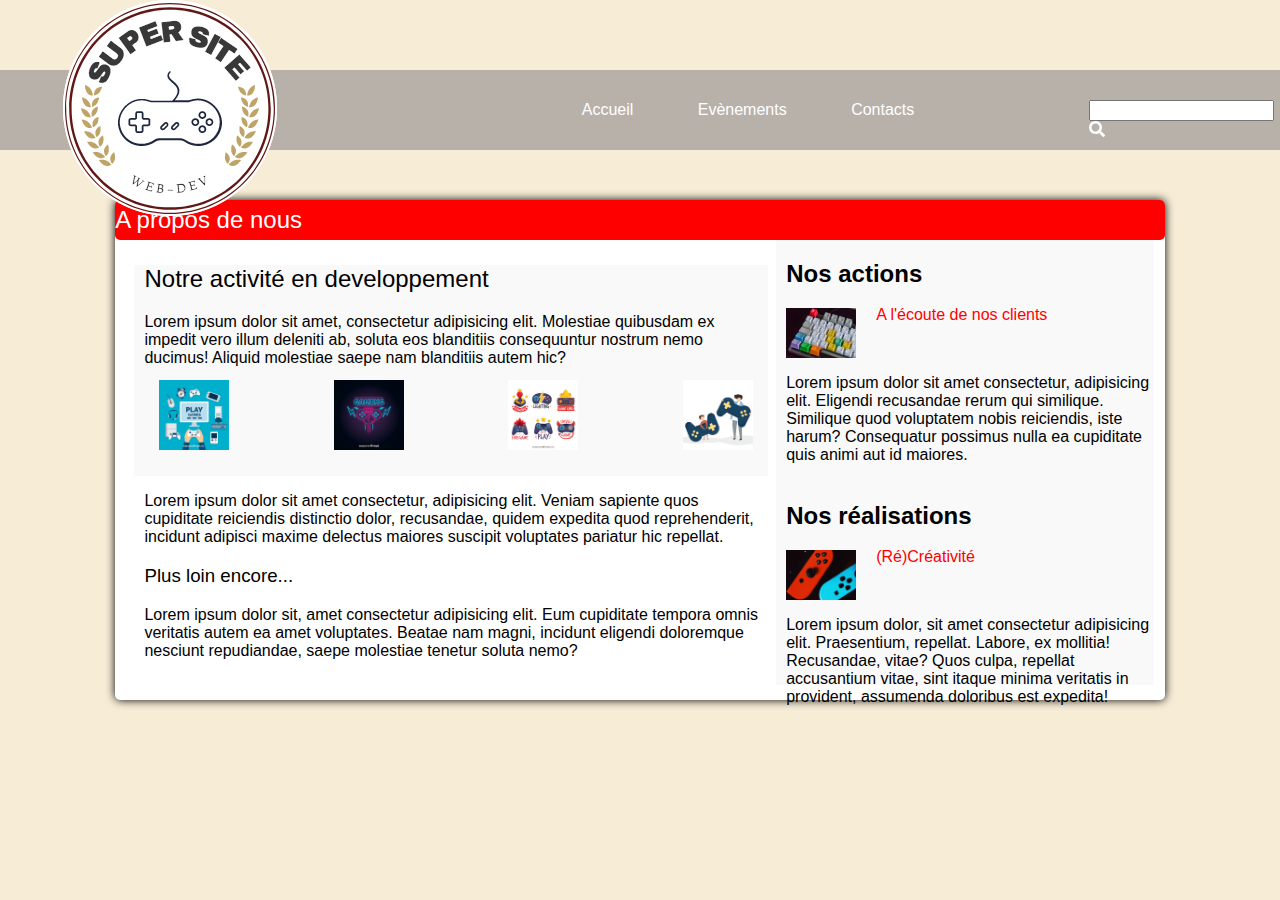
<file: index.html>
<!DOCTYPE html>
<html lang="fr">
<head>
    <meta charset="UTF-8">
    <meta name="viewport" content="width=device-width, initial-scale=1.0">
    <meta http-equiv="X-UA-Compatible" content="ie=edge">
    <title>Document</title>
    <link rel="stylesheet" href="css/style.css">
</head>
<body>
    <div>
        
            <header id="header-nav">
                    <div id="logo"></div>
                    <nav id="nav">
                        <a href="#">Accueil</a>
                        <a href="#">Evènements</a>
                        <a href="#">Contacts</a>
                    </nav>
                    <div id="search">
                        <input type="search" id="site-search" name="recherce">
                        <a href="#site-search"><i class="fas fa-search" class="search"></i></a>
                    </div>
            </header>
    </div>
    <div id="main-container">
            <section id="main-section">
                    <header id="header-main-section">
                        <h2>A propos de nous</h2>
                    </header>
                    <div id="text-section">
                        <div id="left-main-section">
                              <div id="frist-left-main-section">
                                  <h2>Notre activité en developpement</h2>
                                  <p>Lorem ipsum dolor sit amet, consectetur adipisicing elit. Molestiae quibusdam ex impedit vero illum deleniti ab, soluta eos blanditiis consequuntur nostrum nemo ducimus! Aliquid molestiae saepe nam blanditiis autem hic?</p>
                                  <div id="img-left-section">
                                      <img src="assets/main-section/main-pic-1.jpg" alt="" class="left-img">
                                      <img src="assets/main-section/main-pic-2.jpg" alt="">
                                      <img src="assets/main-section/main-pic-3.jpg" alt="">
                                      <img src="assets/main-section/main-pic-4.jpg" alt="" class="right-img">
                                  </div>
                              </div>
                            <div id="second-left-main-section">
                                <p>Lorem ipsum dolor sit amet consectetur, adipisicing elit. Veniam sapiente quos cupiditate reiciendis distinctio dolor, recusandae, quidem expedita quod reprehenderit, incidunt adipisci maxime delectus maiores suscipit voluptates pariatur hic repellat.</p>
                                <h3>Plus loin encore...</h3>
                                <p>Lorem ipsum dolor sit, amet consectetur adipisicing elit. Eum cupiditate tempora omnis veritatis autem ea amet voluptates. Beatae nam magni, incidunt eligendi doloremque nesciunt repudiandae, saepe molestiae tenetur soluta nemo?</p>
                            </div>
                        </div>
                        <div id="right-main-section">
                            <div id="top">
                                <h2>Nos actions</h2>
                                <div class="top-img-p">
                                        <img src="assets/posts/game-keyboard.jpg" alt="" class="img">
                                        <p class="red">A l'écoute de nos clients</p>
                                </div>
                                <p>Lorem ipsum dolor sit amet consectetur, adipisicing elit. Eligendi recusandae rerum qui similique. Similique quod voluptatem nobis reiciendis, iste harum? Consequatur possimus nulla ea cupiditate quis animi aut id maiores.</p>
                            </div>
                            <div id="bottom">
                                <h2>Nos réalisations</h2>
                                <div class="bottom-img-p">
                                    <img src="assets/posts/switch-pads.jpg" alt="" class="img">
                                    <p class="red">(Ré)Créativité</p>
                                </div>
                                <p>Lorem ipsum dolor, sit amet consectetur adipisicing elit. Praesentium, repellat. Labore, ex mollitia! Recusandae, vitae? Quos culpa, repellat accusantium vitae, sint itaque minima veritatis in provident, assumenda doloribus est expedita!</p>
                            </div>
                        </div>
                    </div>
            </section>
    </div>
    <script src="lib/all.min.js"></script>
</body>
</html>
</file>
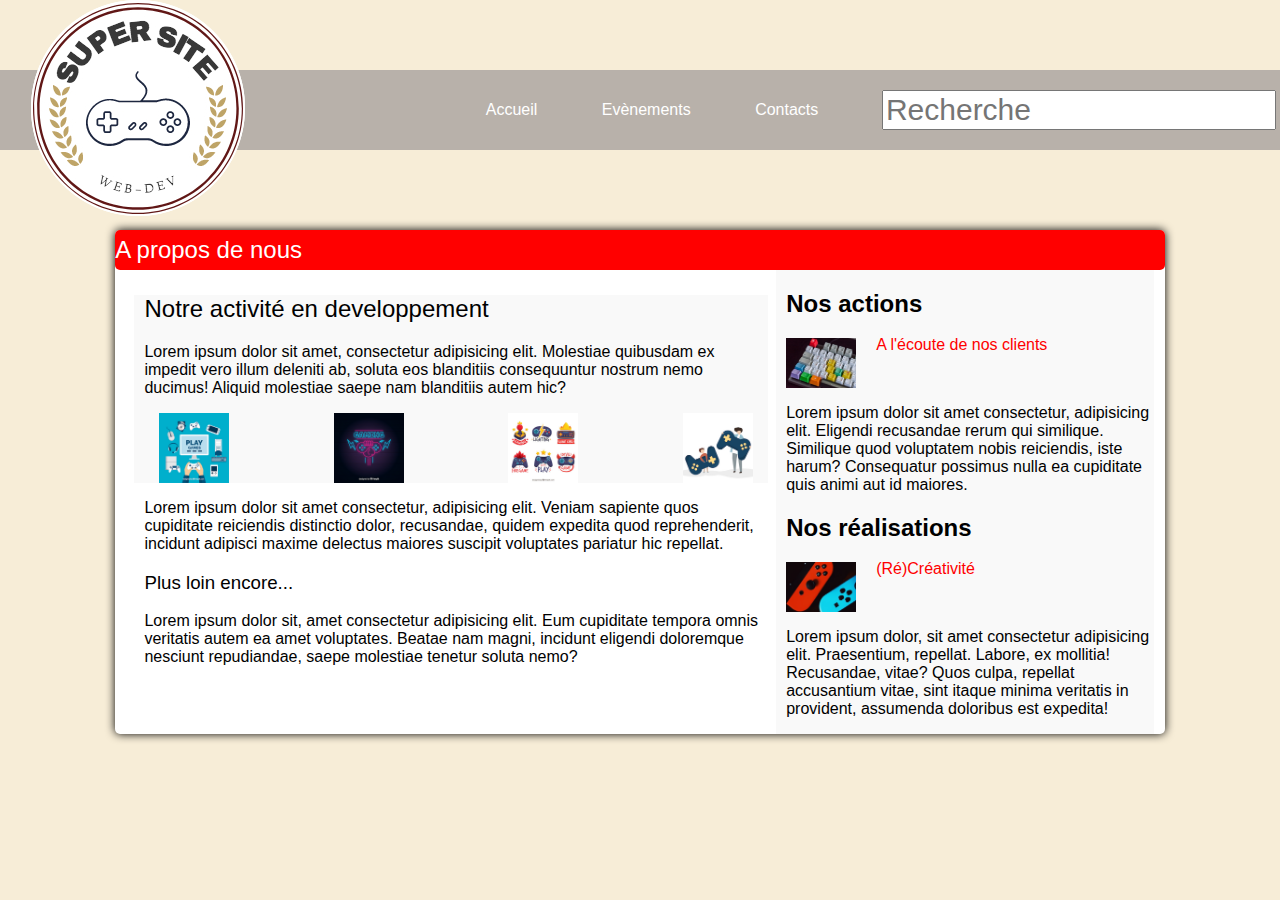
<file: maquetteDevoir-master 2/index.html>
<!DOCTYPE html>
<html lang="fr">
<head>
    <meta charset="UTF-8">
    <meta name="viewport" content="width=device-width, initial-scale=1.0">
    <meta http-equiv="X-UA-Compatible" content="ie=edge">
    <title>Document</title>
    <link rel="stylesheet" href="./css/style.css">
    <link rel="stylesheet" href="./css/media.css">
</head>
<body>
    <div>
        
            <header id="header-nav">
                    <div id="logo"></div>
                    <nav id="nav">
                        <a href="#">Accueil</a>
                        <a href="#">Evènements</a>
                        <a href="#">Contacts</a>
                    </nav>
                    <div id="search">
                        <input type="search" id="site-search" name="recherce" placeholder="Recherche">
                        <a href="#site-search"><i class="fas fa-search" class="search"></i></a>
                    </div>
            </header>
    </div>
    <div id="main-container">
            <section id="main-section">
                    <header id="header-main-section">
                        <h2>A propos de nous</h2>
                    </header>
                    <div id="text-section">
                        <div id="left-main-section">
                              <div id="frist-left-main-section">
                                  <h2>Notre activité en developpement</h2>
                                  <p>Lorem ipsum dolor sit amet, consectetur adipisicing elit. Molestiae quibusdam ex impedit vero illum deleniti ab, soluta eos blanditiis consequuntur nostrum nemo ducimus! Aliquid molestiae saepe nam blanditiis autem hic?</p>
                                  <div id="img-left-section">
                                      <img src="assets/main-section/main-pic-1.jpg" alt="" class="left-img">
                                      <img src="assets/main-section/main-pic-2.jpg" alt="">
                                      <img src="assets/main-section/main-pic-3.jpg" alt="">
                                      <img src="assets/main-section/main-pic-4.jpg" alt="" class="right-img">
                                  </div>
                              </div>
                            <div id="second-left-main-section">
                                <p>Lorem ipsum dolor sit amet consectetur, adipisicing elit. Veniam sapiente quos cupiditate reiciendis distinctio dolor, recusandae, quidem expedita quod reprehenderit, incidunt adipisci maxime delectus maiores suscipit voluptates pariatur hic repellat.</p>
                                <h3>Plus loin encore...</h3>
                                <p>Lorem ipsum dolor sit, amet consectetur adipisicing elit. Eum cupiditate tempora omnis veritatis autem ea amet voluptates. Beatae nam magni, incidunt eligendi doloremque nesciunt repudiandae, saepe molestiae tenetur soluta nemo?</p>
                            </div>
                        </div>
                        <div id="right-main-section">
                            <div id="top">
                                <h2>Nos actions</h2>
                                <div class="top-img-p">
                                        <img src="assets/posts/game-keyboard.jpg" alt="" class="img">
                                        <p class="red">A l'écoute de nos clients</p>
                                </div>
                                <p>Lorem ipsum dolor sit amet consectetur, adipisicing elit. Eligendi recusandae rerum qui similique. Similique quod voluptatem nobis reiciendis, iste harum? Consequatur possimus nulla ea cupiditate quis animi aut id maiores.</p>
                            </div>
                            <div id="bottom">
                                <h2>Nos réalisations</h2>
                                <div class="bottom-img-p">
                                    <img src="assets/posts/switch-pads.jpg" alt="" class="img">
                                    <p class="red">(Ré)Créativité</p>
                                </div>
                                <p>Lorem ipsum dolor, sit amet consectetur adipisicing elit. Praesentium, repellat. Labore, ex mollitia! Recusandae, vitae? Quos culpa, repellat accusantium vitae, sint itaque minima veritatis in provident, assumenda doloribus est expedita!</p>
                            </div>
                        </div>
                    </div>
            </section>
    </div>
    <script src="lib/all.min.js"></script>
</body>
</html>
</file>
<file: css/style.css>
body{
    margin : 0;
    padding: 0;
    background: #f7edd7;
    font-family: native, sans-serif;
}

/* HEADER NAV LOGO BARRE DE RECHERCHE*/
#header-nav{
    margin-top : 70px;
    /* border: 1px solid; */
    height: 80px;
    width: 100%;
    background-color: rgba(157,151,151, 0.7);
    background-repeat: no-repeat;
    display: flex;
    justify-content: space-around;
    align-items: center;
}
#logo{
    height: 220px;
    width: 30%;
    background-image: url(../assets/logo-site.png);
    background-repeat: no-repeat;
    z-index: 1;
}
#nav a{
    /* border: 1px solid black; */
    height: 80px;
    width: 40%;
    text-decoration: none;
    color: white;
    padding-right: 50px;
    margin-left: 10px;
}
#nav a:hover{
    color: black;
}
#search{
    height: 20px;
    width: 10%;
    color: white;
}
#search a{
    color: white;
}
#search a:hover{
    color: black;
}

/* MAIN SECTION */
#main-container{
    margin-top: 50px; 
    height: 500px;
    width: 100%;
    display: flex;
    align-items: center;
    justify-content: center;
    /* border: 1px solid; */
}
#main-section{
    height: 500px;
    width: 82%;
    /* border: 1px solid; */
    background-color: white;
    border-radius: 5px;
    box-shadow: 0px 0px 10px black;
}
#main-section #header-main-section{
    height: 40px;
    width: 100%;
    border-radius: 5px;
    /* border: 1px solid; */
    background-color: red;
    display: flex;
    align-items: center;
}
#header-main-section h2{
    color: white;
    font-weight: normal;
}
#text-section{
    height: 89%;
    width: 100%;
    /* border: 1px solid; */
    display: flex;
    justify-content: center;
}
/* PARTIE DE GAUCHE */
 #left-main-section{
    margin: 5px;
    height: 95%;
    width: 60%;
    /* border: 1px solid; */
}
#frist-left-main-section{
    padding-left: 10px;
    margin: 3px;
    height: 50%;
    width: 99%;
    /* border: 1px solid red; */
    background-color: rgba(128, 128, 128, 0.05);
}
#frist-left-main-section h2{
    font-weight: normal;
}
#second-left-main-section{
    padding-left: 10px;;
    margin: 3px;
    height: 45%;
    width: 99%;
    /* border: 1px solid blue; */
}
#second-left-main-section h3{
    font-weight: normal;
}
#img-left-section{
    height: 30%;
    width: 100%;
    /* border: 1px solid green;  */
    display: flex;
    align-items: center;
    justify-content: space-between;
}
#img-left-section img{
    height: 70px;
    width: 70px;
}
#img-left-section .left-img{
    margin-left: 15px;
}
#img-left-section .right-img{
    margin-right: 15px;
}
/* PARTIE DE DROITE */
#right-main-section{
    margin-left: 10px;
    height: 100%;
    width: 35%;
    padding-left: 10px;
    /* border: 1px solid; */
    background-color: rgba(128, 128, 128, 0.05);
}
#top{
    width: 100%;
    height: 50%;
    /* border: 1px solid blue; */
}
#top .top-img-p{
    display: flex;
}
#right-main-section .img{
    height: 50px;
    width: 70px;
}
#right-main-section .red{
    color: red;
    margin-left: 20px;
    margin-top: -2px
}
#bottom{
    width: 100%;
    height: 50%;
    /* border: 1px solid red; */
}
#bottom .bottom-img-p{
    display: flex;
}
</file>
<file: maquetteDevoir-master 2/css/style.css>
body{
    margin : 0;
    padding: 0;
    background: #f7edd7;
    font-family: native, sans-serif;
}

/* HEADER NAV LOGO BARRE DE RECHERCHE*/
#header-nav{
    margin-top : 70px;
    /* border: 1px solid; */
    height: 80px;
    width: 100%;
    background-color: rgba(157,151,151, 0.7);
    background-repeat: no-repeat;
    display: flex;
    justify-content: space-around;
    align-items: center;
}
#logo{
    height: 220px;
    width: 30%;
    background-image: url(../assets/logo-site.png);
    background-repeat: no-repeat;
    z-index: 1;
}
#nav a{
    /* border: 1px solid black; */
    height: 80px;
    width: 40%;
    text-decoration: none;
    color: white;
    padding-right: 50px;
    margin-left: 10px;
}
#nav a:hover{
    color: black;
}
#search{
    /* border: 1px solid; */
    height: 100%;
    width: 25%;
    display: flex;
    justify-content: center;
    align-items: center;
}
input[type=search]{
    font-size: 30px;
}
#search a{
    color: white;
    padding-left: 5px;
}
#search a:hover{
    color: black;
}

/* MAIN SECTION */
#main-container{
    margin-top: 80px; 
    height: 100%;
    width: 100%;
    display: flex;
    align-items: center;
    justify-content: center;
    /* border: 1px solid; */
}
#main-section{
    height: 40%;
    width: 82%;
    /* border: 1px solid; */
    background-color: white;
    border-radius: 5px;
    box-shadow: 0px 0px 10px black;
}
#main-section #header-main-section{
    height: 40px;
    width: 100%;
    border-radius: 5px;
    /* border: 1px solid; */
    background-color: red;
    display: flex;
    align-items: center;
}
#header-main-section h2{
    color: white;
    font-weight: normal;
}
#text-section{
    height: 89%;
    width: 100%;
    /* border: 1px solid; */
    display: flex;
    justify-content: center;
}
/* PARTIE DE GAUCHE */
 #left-main-section{
    margin: 5px;
    height: 95%;
    width: 60%;
    /* border: 1px solid; */
}
#frist-left-main-section{
    padding-left: 10px;
    margin: 3px;
    height: 50%;
    width: 99%;
    /* border: 1px solid red; */
    background-color: rgba(128, 128, 128, 0.05);
}
#frist-left-main-section h2{
    font-weight: normal;
}
#second-left-main-section{
    padding-left: 10px;;
    margin: 3px;
    height: 45%;
    width: 99%;
    /* border: 1px solid blue; */
}
#second-left-main-section h3{
    font-weight: normal;
}
#img-left-section{
    height: 30%;
    width: 100%;
    /* border: 1px solid green;  */
    display: flex;
    align-items: center;
    justify-content: space-between;
}
#img-left-section img{
    height: 70px;
    width: 70px;
}
#img-left-section .left-img{
    margin-left: 15px;
}
#img-left-section .right-img{
    margin-right: 15px;
}
/* PARTIE DE DROITE */
#right-main-section{
    margin-left: 10px;
    height: 100%;
    width: 35%;
    padding-left: 10px;
    /* border: 1px solid; */
    background-color: rgba(128, 128, 128, 0.05);
}
#top{
    width: 100%;
    height: 50%;
    /* border: 1px solid blue; */
}
#top .top-img-p{
    display: flex;
}
#right-main-section .img{
    height: 50px;
    width: 70px;
}
#right-main-section .red{
    color: red;
    margin-left: 20px;
    margin-top: -2px
}
#bottom{
    width: 100%;
    height: 50%;
    /* border: 1px solid red; */
}
#bottom .bottom-img-p{
    display: flex;
}
</file>
<file: maquetteDevoir-master 2/css/media.css>
@media screen and (max-width: 990px){
    #main-container{
        height: 100%;
    }
    #main-section{
        height: 40%;
    }
    #text-section{
        display: block;
    }
    #left-main-section{
        width: 95%;
        height: 50%;
        margin-bottom: 40px;
    }
    #right-main-section{
        display: flex;
        height: 35%;
        width: 95%;
    }
    #top{
        padding-right: 5px;
    }
    #bottom{
        padding-left: 5px;
        height: 100%;
        border-left: 1px solid;
    }
}
@media screen and (max-width: 877px){
    #header-nav #nav{
        display: none;
    }
    #header-nav #logo{
        width: 60%;
    }
    #header-nav #search{
        width: 30%;
    }
}
@media screen and (max-width: 715px){
    #main-section{
        height: 50%;
    }
    #img-left-section{
        height: 20%;
    }
    #img-left-section img{
        height: 50px;
        width: 50px;
    }
    #right-main-section{

        height: 40%;
        
    }
}
</file>
